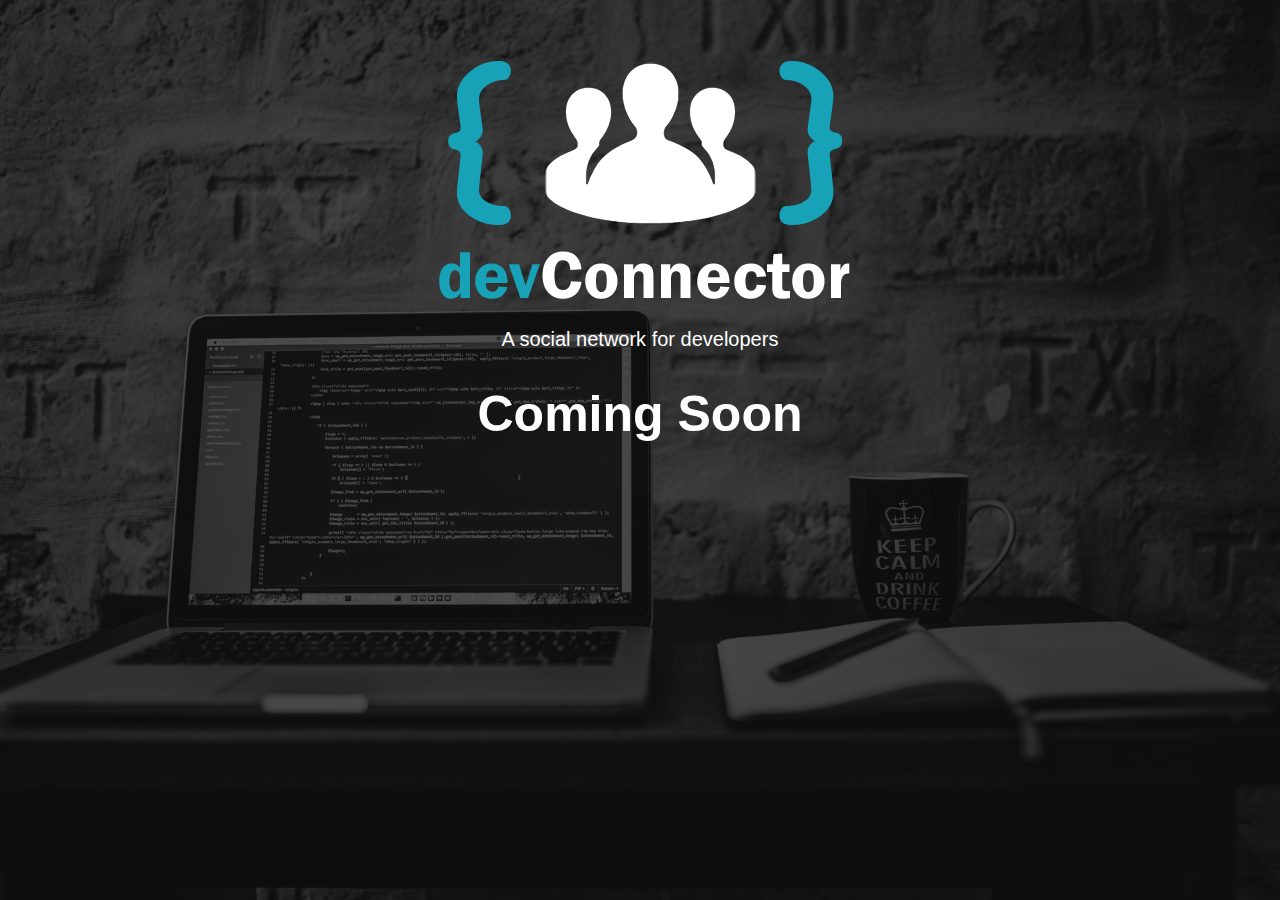
<file: commingsoon/index.html>
<!DOCTYPE html>
<html lang="en">
  <head>
    <meta charset="UTF-8" />
    <meta name="viewport" content="width=device-width, initial-scale=1.0" />
    <meta http-equiv="X-UA-Compatible" content="ie=edge" />
    <link rel="stylesheet" href="css/style.css" />
    <title>Coming Soon</title>
  </head>
  <body>
    <section class="landing">
      <div class="landing-inner">
        <img src="img/logo.png" alt="DevConnector" />
        <p>A social network for developers</p>
        <h1>Coming Soon</h1>
        <div class="countdown"></div>
      </div>
    </section>
    <script src="js/main.js"></script>
  </body>
</html>
</file>
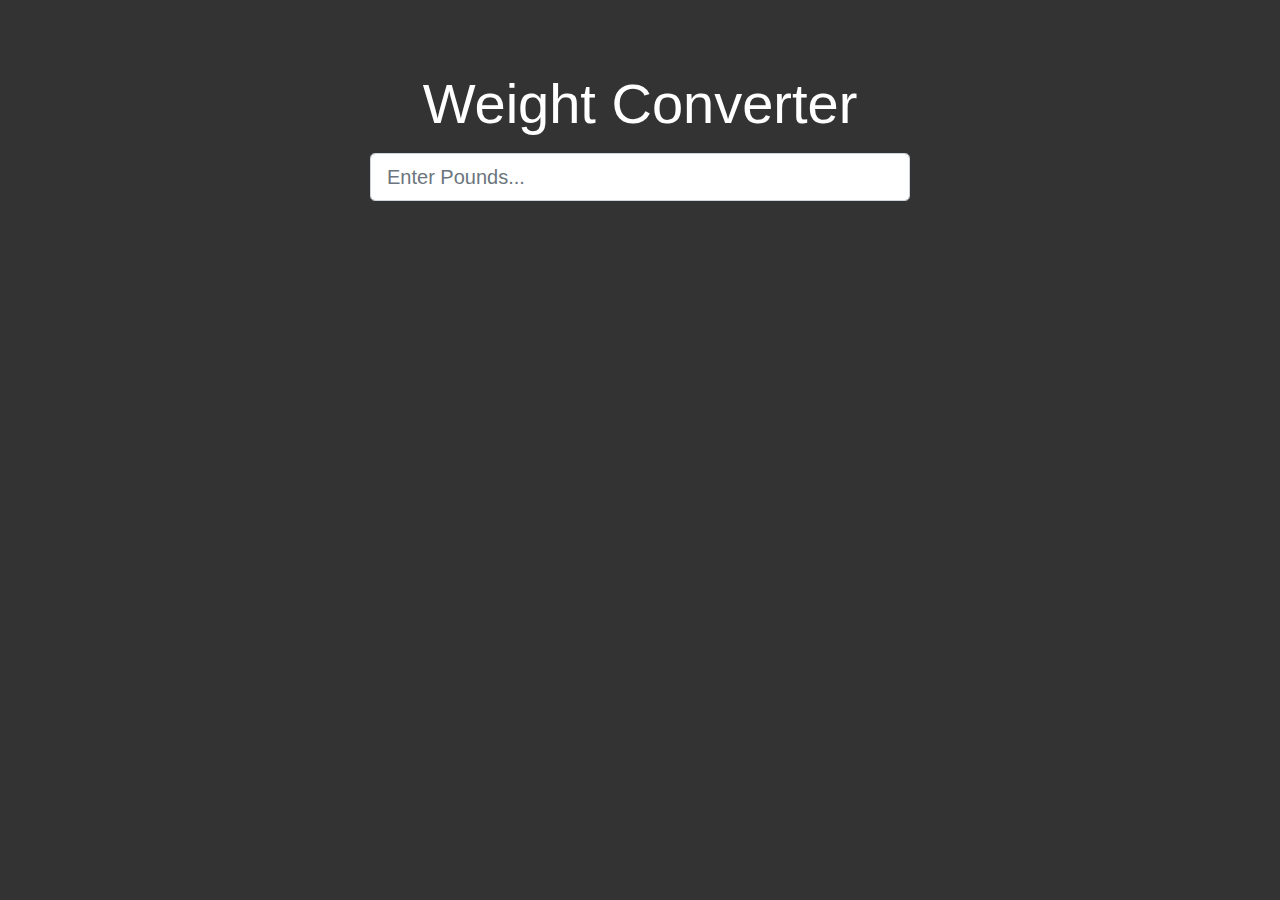
<file: weight converter/index.html>
<!DOCTYPE html>
<html lang="en">
<head>
    <meta charset="UTF-8">
    <meta name="viewport" content="width=device-width, initial-scale=1.0">
    <meta http-equiv="X-UA-Compatible"
    content="ie=edge">
    <link rel="stylesheet" href="https://maxcdn.bootstrapcdn.com/bootstrap/4.5.0/css/bootstrap.min.css">
    <style>
        body{
            margin-top: 70px;
            background: #333;
            color: #fff;
        }
    </style>
    <title>Weight Converter</title>
</head>
<body>
    <div class="container">
  <div class="row">
    <div class="col-md-6 offset-md-3">
      <h1 class="display-4 text-center mb-3">Weight Converter</h1>
      <form>
        <div class="form-group">
          <input id="lbsInput" type="number" class="form-control form-control-lg" placeholder="Enter Pounds...">
        </div>
      </form>
      <div id="output">
        <div class="card bg-primary mb-2">
          <div class="card-body">
            <h4>Grams:</h4>
            <div id="gramsOutput"></div>
          </div>
        </div>

        <div class="card bg-success mb-2">
          <div class="card-body">
            <h4>Kilograms:</h4>
            <div id="kgOutput"></div>
          </div>
        </div>

        <div class="card bg-danger mb-2">
          <div class="card-body">
            <h4>Ounces:</h4>
            <div id="ozOutput"></div>
          </div>
        </div>
      </div>
    </div>
  </div>
</div>
<script>
    document.getElementById('output').style.visibility = 'hidden';
    document.getElementById('lbsInput').addEventListener('input', function(e){
        document.getElementById('output').style.visibility = 'visible';
        let lbs = e.target.value;
        document.getElementById('gramsOutput').innerHTML = lbs/0.0022046;
        document.getElementById('kgOutput').innerHTML = lbs/2.2046;
        document.getElementById('ozOutput').innerHTML = lbs*16;
    })
</script>
</body>
</html>
</file>
<file: commingsoon/css/style.css>
* {
  box-sizing: border-box;
}

html,
body {
  margin: 0;
  font-family: Arial, "Helvetica Neue", Helvetica, sans-serif;
  color: #fff;
  background: #333;
  overflow: hidden;
}

.landing-inner {
  position: absolute;
  top: 0;
  left: 0;
  width: 100%;
  height: 100%;
  background: rgba(0, 0, 0, 0.7);
  text-align: center;
  padding-top: 50px;
}

.landing {
  position: relative;
  background-image: url("../img/showcase.jpg");
  background-size: cover;
  background-position: center;
  height: 100vh;
}

.landing h1 {
  font-size: 50px;
}

.landing p {
  font-size: 20px;
}

.countdown {
  font-size: 50px;
  display: flex;
  justify-content: center;
  align-items: center;
  text-align: center;
}

.countdown div {
  padding: 20px;
  border: 1px #fff solid;
  border-radius: 10px;
  background: #000;
  opacity: 0.7;
  margin: 5px;
}

.countdown div:first-child {
  background: #17a2b8;
}

.countdown span {
  display: block;
  font-size: 25px;
}

@media (max-width: 650px) {
  .landing img {
    width: 70%;
  }

  .landing h1 {
    font-size: 40px;
  }

  .countdown {
    font-size: 30px;
    flex-direction: column;
  }

  .countdown div {
    display: none;
  }

  .countdown div:first-child {
    display: block;
    width: 80%;
    padding: 10px;
  }
}

@media (max-height: 600px) {
  img {
    width: 20%;
  }

  p {
    display: none;
  }
}

@media (max-height: 400px) {
  img {
    padding-bottom: 30px;
  }

  h1 {
    display: none;
  }
}
</file>
